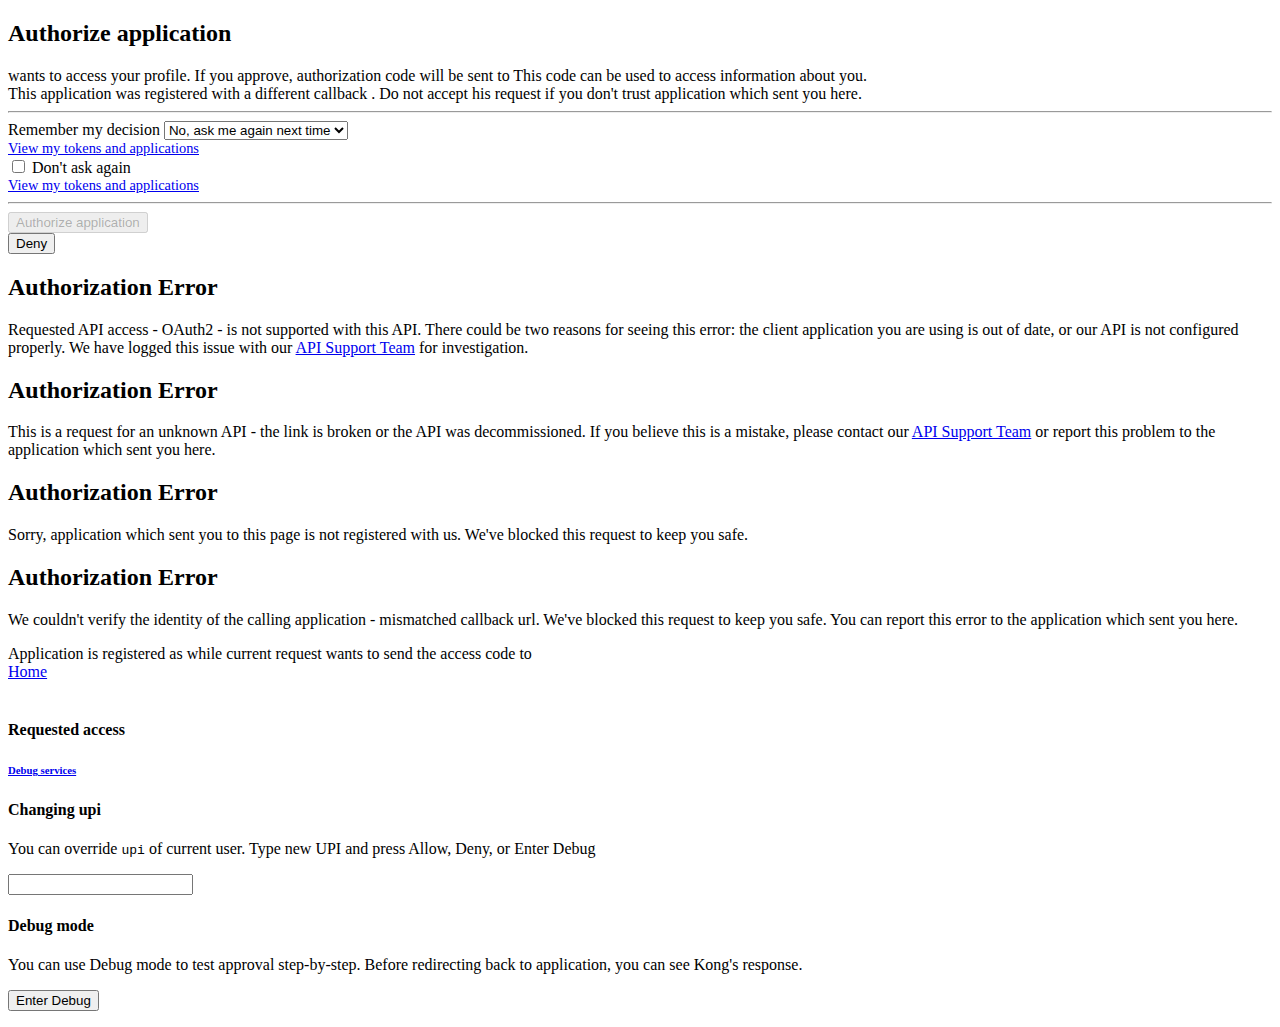
<file: src/main/resources/templates/auth.html>
<!DOCTYPE html>
<html xmlns:th="http://www.thymeleaf.org">
<head th:replace="fragments/head :: head"></head>
<body>
	<div th:replace="fragments/header :: header (name=${name})"></div>

	<div class="main-content general-content sticky-footer">
		<main id="main">
			<div class="section responsiveGrid"><div class="uoa-section"><div class="container">
				<div class="row">
					<div id="col-new" class="col-xs-12 col-md-2"></div>
					<div id="col-login" class="col-xs-12 col-md-8">
						<form action="#" th:action="@{/{apid}/auth/submit(apid=${apiid})}" th:object="${map}" method="post">
			<!-- original request parameters, to pass on Submit -->
			<input type="hidden" th:field="*{client_id}"/>
			<input type="hidden" th:field="*{response_type}"/>
			<input type="hidden" th:field="*{redirect_uri}"/>
			<input type="hidden" th:field="*{state}"/>
			<input type="hidden" th:field="*{scope}"/>
			<input type="hidden" th:field="*{use_fragment}"/>
			<!--div class="jumbotron" th:switch="${clientError}"-->
			<div class="auth-panel rounded" th:switch="${clientError}"><div class="panel-body">
				<div th:case="${null}" class="container" id="div_ask_user">
					<div class="row">
						<div><h2 class="text-center">Authorize application</h2></div>
					</div>

					<div class="row">
						<div class="col-md-1 col-xs-0"></div>
						<div class="col-md-10 col-xs-12">
							<span class="texthighlight" th:text="${appname}"></span>
							wants to access your profile. If you approve, authorization code will be sent to <span class="urlhighlight" th:text="${apphost}" th:title="${appurl}"></span>
							This code can be used to access information about you.
						</div>
					</div>
					<div class="row">
						<div class="alert alert-warning" role="alert" th:if="${! #strings.isEmpty(clientWarning)}" id="div_warn_callback_override">
							This application was registered with a different callback <span class="urlhighlight" th:text="${clientWarning}"></span>.
							Do not accept his request if you don't trust application which sent you here.
						</div>
					</div>

					<div th:if="${rememberme==true and #strings.isEmpty(clientWarning)}" >
						<hr/>
						<div th:if="${map.response_type=='token'}" class="row">
							<div class="col-md-1 col-xs-0"></div>
							<div class="col-md-6 col-xs-12">
								<label for="remember">Remember my decision</label>
									<!--p class="margin-bottom-s">Remember my decision:</p-->
								<select class="form-control" name="remember" id="remember">
									<option id="remember-not" value="remember-not"
										title="You will be prompted again next time you use the application">
										No, ask me again next time
									</option>
									<option id="remember-2weeks" value="remember-2weeks"
										title="If you want to continue to use the app after two weeks, you will be asked again.">
										For two weeks
									</option>
									<option id="remember-forever" value="remember-forever"
										title="You will not be asked to authorize this access again. You can revoke it any time from your Application pages">
										Until I revoke it
									</option>
								</select>
								<div style="font-size: 90%;">
									<a href="/self" target="_blank">View my tokens and applications</a>
								</div>
							</div>
						</div>

						<div th:if="${map.response_type=='code'}" class="row">
							<div class="col-md-1 col-xs-0"></div>
							<div class="col-md-10 col-xs-6">
								<div class="checkbox">
									<label>
										<input type="checkbox" name="remember" value="remember-forever"/>
										Don't ask again
										<i class="glyphicon glyphicon-question-sign" data-toggle="tooltip" data-placement="top"
										   title="You can revoke this access at any time from your Application pages"></i>
									</label>
								</div>
								<div style="font-size: 90%;">
									<a href="/self" target="_blank">View my tokens and applications</a>
								</div>
							</div>
						</div>

						<hr/>
					</div>

					<div class="row">
						<div class="col-md-1 col-xs-0"></div>
						<div class="col-md-6 col-xs-12">
							<!--<button type="submit" class="btn btn-allow" value="Allow" name="actionAllow">Authorize application</button-->
							<button type="submit" class="cta cta--dark-blue-auth login-button"
							        id="btonAllow" value="Allow" name="actionAllow" disabled="true">Authorize application</button>
						</div>
						<div class="col-md-4 col-xs-12">
							<button type="submit" class="cta btn btn--white"
							        id="btonDeny" value="Deny" name="actionDeny">Deny</button>
						</div>
					</div>
				</div>


				<div th:case="noauth_api" id="div_api_noauth" class="container">
					<div class="row">
						<div><h2 class="text-center">Authorization Error</h2></div>
					</div>

					<div class="row">
						<div class="col-md-3 col-xs-12 auth-warn-image  mx-auto text-center">
							<i class="fa fa-hand-paper-o" aria-hidden="true"></i>
						</div>
						<div class="col-md-9 col-xs-12">
							<p>Requested API access - OAuth2 - is not supported with this API. There could be two reasons for seeing this error:
								the client application you are using is out of date, or our API is not configured properly. We have logged this issue
								with our <a href="mailto:api-team@list.auckland.ac.nz">API Support Team</a> for investigation.</p>
						</div>
					</div>
				</div>

				<div th:case="unknown_api" id="div_error_api_not_found" class="container">
					<div class="row">
						<div><h2 class="text-center">Authorization Error</h2></div>
					</div>

					<div class="row">
						<div class="col-md-3 col-xs-12 auth-warn-image mx-auto text-center">
							<span>
							<i class="fa fa-question" aria-hidden="true"></i>
							</span>
						</div>
						<div class="col-md-9 col-xs-12">
							<p>This is a request for an unknown API - the link is broken or the API was decommissioned.
								If you believe this is a mistake, please contact our <a href="mailto:api-team@list.auckland.ac.nz">API Support Team</a>
								or report this problem to the application which sent you here.
							</p>
						</div>
					</div>
				</div>

				<div th:case="unknown_client" id="div_error_client_not_found" class="container">
					<div class="row">
						<div><h2 class="text-center">Authorization Error</h2></div>
					</div>

					<div class="row">
						<div class="col-md-3 col-xs-12 auth-warn-image  mx-auto text-center">
							<i class="fa fa-frown-o" aria-hidden="true"></i>
						</div>
						<div class="col-md-9 col-xs-12">
							<p>Sorry, application which sent you to this page is not registered with us. We've  blocked this request to keep you safe.</p>
						</div>
					</div>
				</div>

				<div th:case="callback_match" id="div_error_callback_nomatch" class="container">
					<div class="row">
						<h2 class="text-center">Authorization Error</h2>
					</div>

					<div class="row">
						<div class="col-md-1 col-xs-0"></div>
						<div class="col-md-10 col-xs-12">
							<p>We couldn't verify the identity of the calling application - mismatched callback url. We've blocked this request to keep you safe.
							You can report this error to the application which sent you here.
							</p>
						</div>
					</div>
					<div class="row">
						<div class="col-md-1 col-xs-0"></div>
						<div class="col-md-10 col-xs-12 alert alert-danger" role="alert">
							Application <span class="texthighlight" th:text="${appname}"></span>
							is registered as <span class="urlhighlight" th:text="${clientWarning}"></span>
							while current request wants to send the access code to <span class="urlhighlight" th:text="${appurl}"></span>
						</div>
					</div>
					<div class="row">
						<div class="col-md-1 col-xs-0"></div>
						<div class="col-md-10 col-xs-12">
							<a href="https://auckland.ac.nz" class="cta cta--dark-blue-auth">Home</a>
						</div>
					</div>

				</div>
			</div></div> <!-- end of panel -->


			<div class="row clear privacy-note" id="scopes_header" th:if="${scopes != null } and not ${scopes.size()==0}">
				<div class="col-sm-12 col-md-12 sectionheading" style="margin-top: 40px;">
					<h4 class="login-white">Requested access</h4>
				</div>
			</div>
			<div class="row" id="scopes_container">
				<div th:each="ascope: ${scopes}" class="col-sm-6">
					<div class="bs-callout" th:classappend="${ascope.warn} ? bs-callout-danger : bs-callout-primary">
						<h4 th:text="${ascope.key}"></h4>
						<p th:text="${ascope.value}"> </p>
					</div>
				</div>
			</div>

			<div class="accordion" th:if="${debug}" role="tablist" aria-multiselectable="true">

				<div class="card card-danger card-inverse container">
					<div class="card-header row" role="tab" id="headingOne">
						<h6 class="mb-0 login-white">
							<a data-toggle="collapse" data-parent="#accordion" href="#collapseOne" class="login-white" aria-expanded="false" aria-controls="collapseOne">
								Debug services
							</a>
						</h6>
					</div>

					<div id="collapseOne" class="collapse row" role="tabpanel" aria-labelledby="headingOne">
						<div class="card-block">
							<div class="row">
								<div class="col-md-1 col-xs-0"></div>
								<div class="col-md-10 col-xs-12">
									<h4>Changing upi</h4>
									<p> You can override <code>upi</code> of  current user. Type new UPI and press Allow, Deny, or Enter Debug</p>
									<p><input type="text" th:field="*{user_id}"/></p>
								</div>
							</div>
							<div class="row">
								<div class="col-md-1 col-xs-0"></div>
								<div class="col-md-10 col-xs-12">
									<h4>Debug mode</h4>
									<p> You can use Debug mode to test approval step-by-step. Before redirecting back to application, you can see Kong's response.</p>
									<p><button type="submit" class="cta btn btn--white" name="actionDebug" value="Debug" > Enter Debug</button></p>
								</div>
							</div>
						</div>

					</div>

				</div>

			</div>

		</form>
					</div>
				</div>
			</div></div></div>
		</main>
	</div>
	<!-- /container -->


	<div th:replace="fragments/footer :: footer"></div>
</body>
</html>
</file>
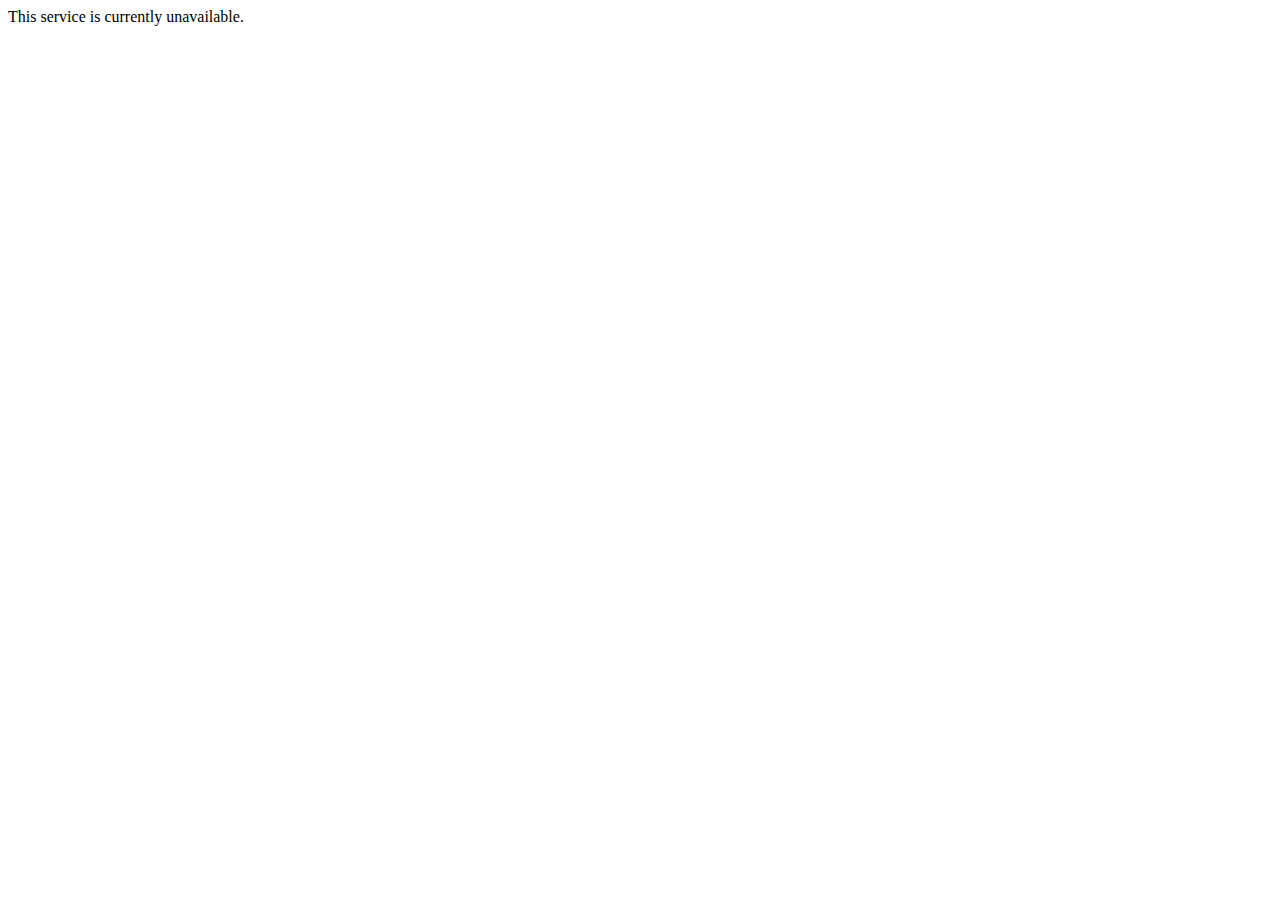
<file: src/main/resources/templates/developer.html>
<!DOCTYPE html>
<html xmlns:th="http://www.thymeleaf.org">
<head th:replace="fragments/head :: head"></head>

<body>
<div th:replace="fragments/header :: header (name=${name})"></div>


<div class="main-content general-content sticky-footer">
<main id="main"><div class="section responsiveGrid"><div class="uoa-section"><div class="container">

	<div class="row">
		<div class="offset-md-2 offest-xs-0 col-md-8 col-xs-12">
			<div class="alert alert-warning" role="alert" >
				This service is currently unavailable.
			</div>
		</div>
	</div>

</div></div></div>
</main>
</div>


<!--div class="container uoa-container-large">

	<div class="panel panel-primary developer-panel">
		<div class="panel-heading">Registered Applications</div>
		<div class="panel-body">
			<p>The table below shows your registered OAuth2 applications. Application, also known
			as OAuth2 client, need to be registered to allow connecting to University OAuth2 APIs.
			You must have a valid University account to be able to register applications.</p>
		</div>

		<table class="table" th:if="${!apps.isEmpty()}">
			<tr><th>Application Name</th><th>Client id</th><th>Callback URL(s)</th><th>Registered on</th><th>Options</th></tr>
			<tr th:each="app: ${apps}">
				<td><span th:text="${app.name}"></span></td>
				<td><span th:text="${app.clientId}"></span></td>
				<td><span th:text="${app.callbacks}"></span></td>
				<td><span th:text="${app.issuedStr}"></span></td>
				<td>
					<a class="btn btn-xs" href="#" th:onclick="'deleteToken(\''+${app.id}+'\');'">
						<span class="glyphicon glyphicon-trash disable-links"></span> Remove
					</a>
				</td>
			</tr>
		</table>

		<div th:if="${apps.isEmpty()}">
			<div class="alert alert-info" role="alert" th:if="${canRegister}">
				<p>You have no registered application yet. Press Add New to register new application.</p>
			</div>
		</div>

		<div class="alert alert-danger" role="alert" th:unless="${canRegister}">
			<p>You cannot register applications until your identity is resolved. If you created an account today, you might
				need to wait until tomorrow. Please note, your identity will only be resolved if you provided sufficient
				information during registration, such as your email and date of birth.</p>
		</div>
	</div>

	<div th:if="${canRegister}">
		<a class="btn btn-success" href="/developer/app" name="add">Add new</a>
	</div>



</div-->
<!-- /container -->
<div th:replace="fragments/footer :: footer"></div>
</body>
</html>
</file>
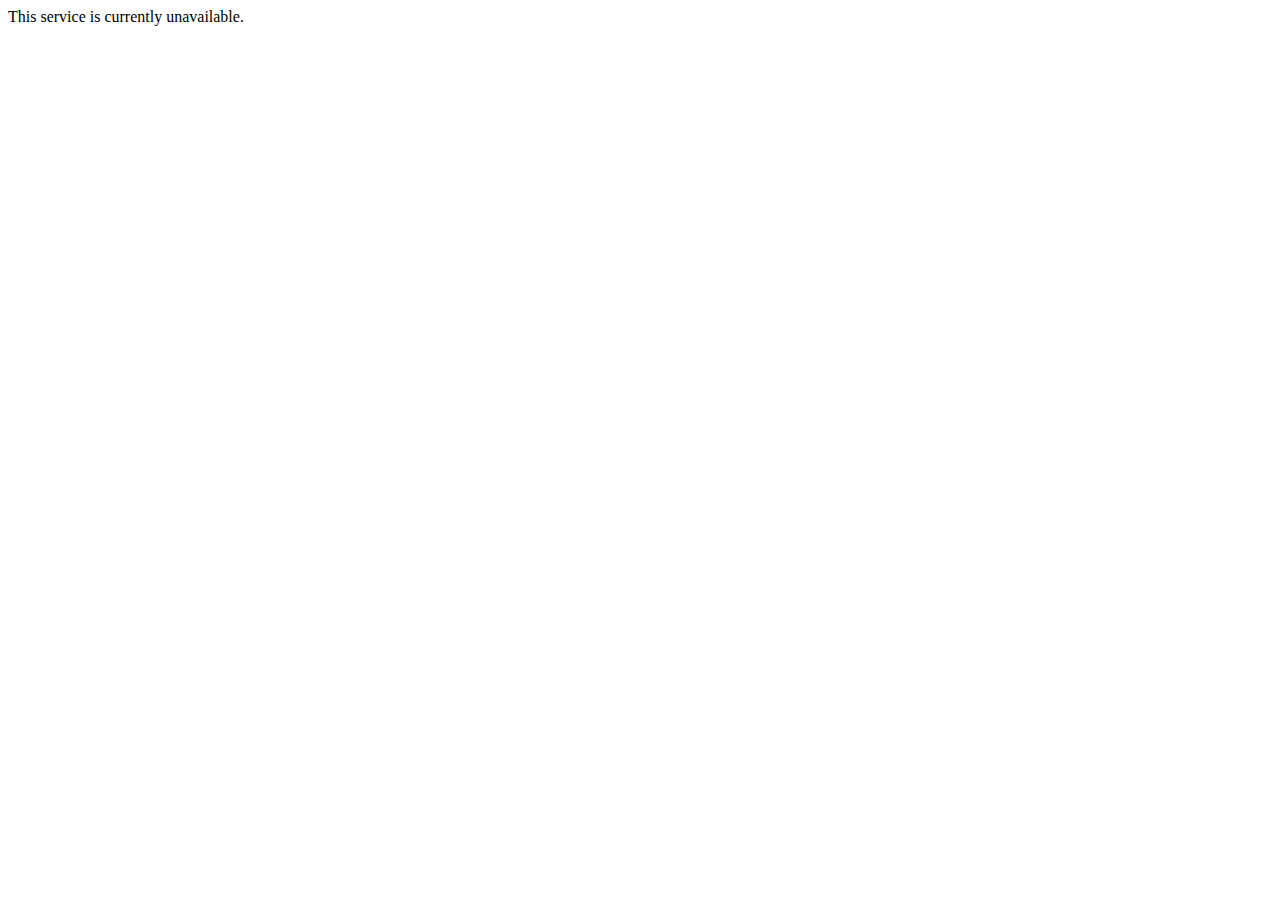
<file: src/main/resources/templates/register_app.html>
<!DOCTYPE html>
<html xmlns:th="http://www.thymeleaf.org">
<head th:replace="fragments/head :: head"></head>

<body>
<div th:replace="fragments/header :: header (name=${name})"></div>

<div class="main-content general-content sticky-footer">
	<main id="main"><div class="section responsiveGrid"><div class="uoa-section"><div class="container">

		<div class="row">
			<div class="offset-md-2 offest-xs-0 col-md-8 col-xs-12">
				<div class="alert alert-warning" role="alert" >
					This service is currently unavailable.
				</div>
			</div>
		</div>

	</div></div></div>
	</main>
</div>


<!-- /container -->
<div th:replace="fragments/footer :: footer"></div>
</body>
</html>
</file>
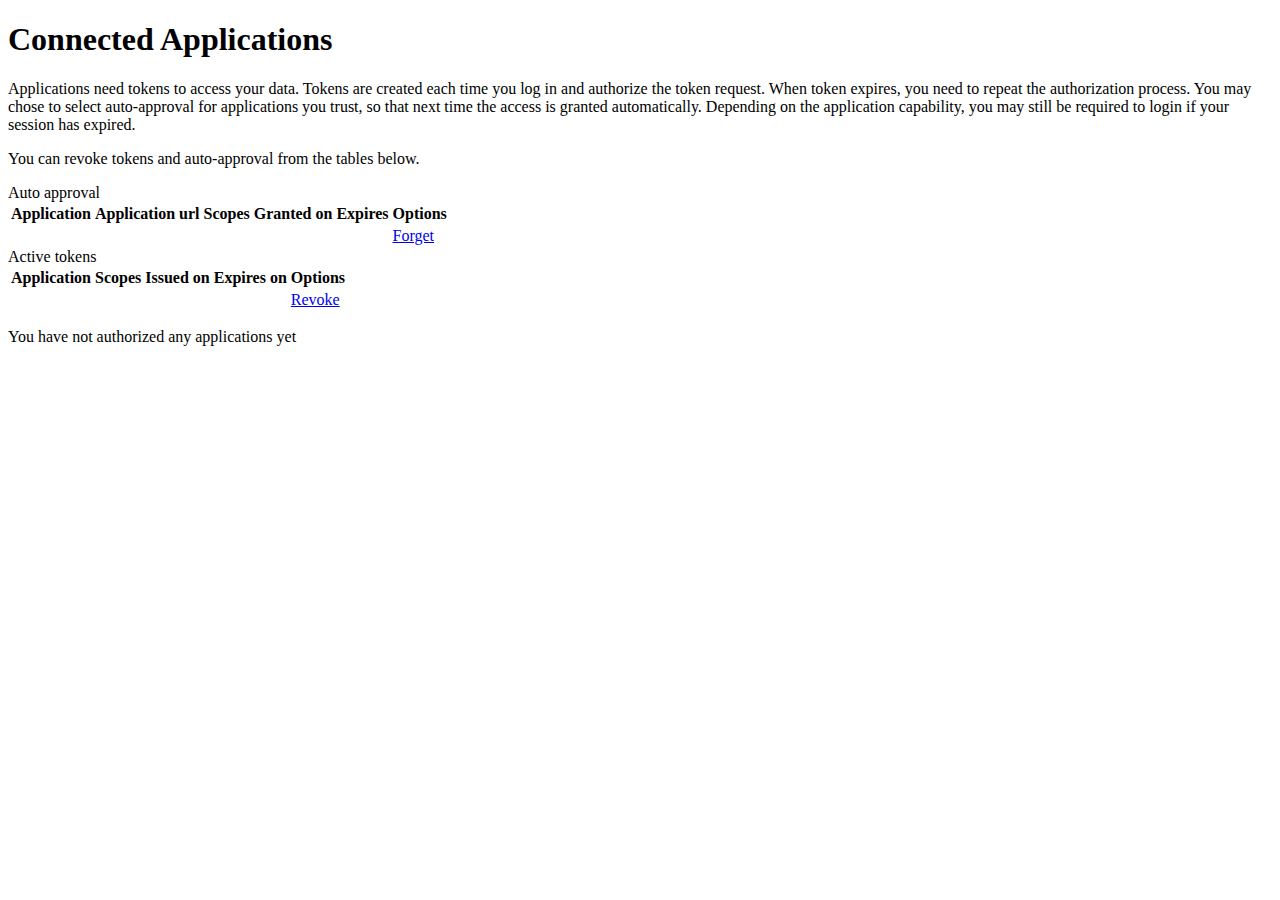
<file: src/main/resources/templates/self.html>
<!DOCTYPE html>
<html xmlns:th="http://www.thymeleaf.org">
<head th:replace="fragments/head :: head"></head>

<body>
	<div th:replace="fragments/header :: header (name=${name})"></div>

	<div class="main-content general-content sticky-footer">
		<main id="main"><div class="section responsiveGrid"><div class="uoa-section"><div class="container auth-panel rounded">

		<div class="row">
			<div class="col-md-12 col-xs-12">
				<h1>Connected Applications</h1>
				<p>
					Applications need tokens to access your data. Tokens are created each time you log in and authorize the token request.
					When token expires, you need to repeat the authorization process. You may chose to select auto-approval
					for applications you trust, so that next time the access is granted automatically. Depending on the
					application capability, you may still be required to login if your session has expired.
				</p>
				<p>
					You can revoke tokens and auto-approval from the tables below.
				</p>
			</div>
		</div>

		<div th:if="${!consents.isEmpty()}">
			<div class="row mb-3" id="auto-approve-table">
				<div class="col-md-12 col-xs-12">
					<span class="title-with-hint">Auto approval</span>
					<i class="fa fa-info-circle" data-toggle="tooltip" data-placement="right"
					   title="These are sites you have approved explicitly. If the same site asks for the same access in the future, it will
						be granted without prompting."></i>
				</div>

				<div class="col-md-12 cl-xs-12">
					<table class="table table-striped table-sm table-bordered">
				<thead>
					<tr><th>Application</th><th>Application url</th><th>Scopes</th><th>Granted on</th><th>Expires</th><th>Options</th></tr>
				</thead>
				<tbody>
					<tr th:each="app: ${consents}">
						<td><span th:text="${app.name}" th:title="${app.access_token}"></span></td>
						<td><span th:text="${app.host}" th:title="${app.callbacks}"></span></td>
						<td><span th:text="${app.scope}"></span></td>
						<td><span th:text="${app.issuedStr}"></span></td>
						<td><span th:text="${app.expiresStr}"></span></td>
						<td>
							<a class="btna btna-xs" href="#" th:onclick="'deleteToken(\''+${app.id}+'\');'">
								<span class="glyphicon glyphicon-trash disable-links"></span> Forget
							</a>
						</td>
					</tr>
				</tbody>
			</table>
				</div>
			</div>
		</div>

		<div th:if="${!tokens.isEmpty()}">
			<div class="row mb-3" id="tokens-table">
				<div class="col-md-12 col-xs-12">
					<span class="title-with-hint">Active tokens</span>
					<i class="fa fa-info-circle" data-toggle="tooltip" data-placement="right"
				    title="Access tokens allow client applications to access your data even when you are not online.
				    These tokens are usually short-lived."></i>
				</div>
				<div class="col-md-12 mb-3">
					<table class="table table-striped table-sm table-bordered">
						<thead>
						<tr><th>Application</th><th>Scopes</th><th>Issued on</th><th>Expires on</th><th>Options</th></tr>
						</thead>
						<tbody>
						<tr th:each="tk: ${tokens}">
							<td><span th:text="${tk.name}" th:title="${tk.access_token}"></span></td>
							<td><span th:text="${tk.scope}"></span></td>
							<td><span th:text="${tk.issuedStr}" th:title="${tk.issuedHint}"></span></td>
							<td><span th:text="${tk.expiresStr}" th:title="${tk.expiresHint}"></span></td>
							<td>
								<a class="btna btna-xs" href="#" th:onclick="'deleteToken(\''+${tk.id}+'\');'">
								<span class="glyphicon glyphicon-trash"></span> Revoke
								</a>
								<!--button th:attr="data-validation-matches-message=#{tk.id}" type="button" class="btn btn-primary" data-toggle="modal" data-target="#myModal" ></button-->
							</td>
						</tr>
						</tbody>
					</table>
				</div>
			</div>
		</div>

		<div th:if="${tokens.isEmpty() and consents.isEmpty()}">
			<div class="alert alert-info" role="alert">
				<p>You have not authorized any applications yet</p>
			</div>
		</div>

		</div></div></div>
		</main>
	</div>

	<!--div th:replace="fragments/mymodal :: mymodal"></div-->

	<div th:replace="fragments/footer :: footer"></div>
</body>
</html>
</file>
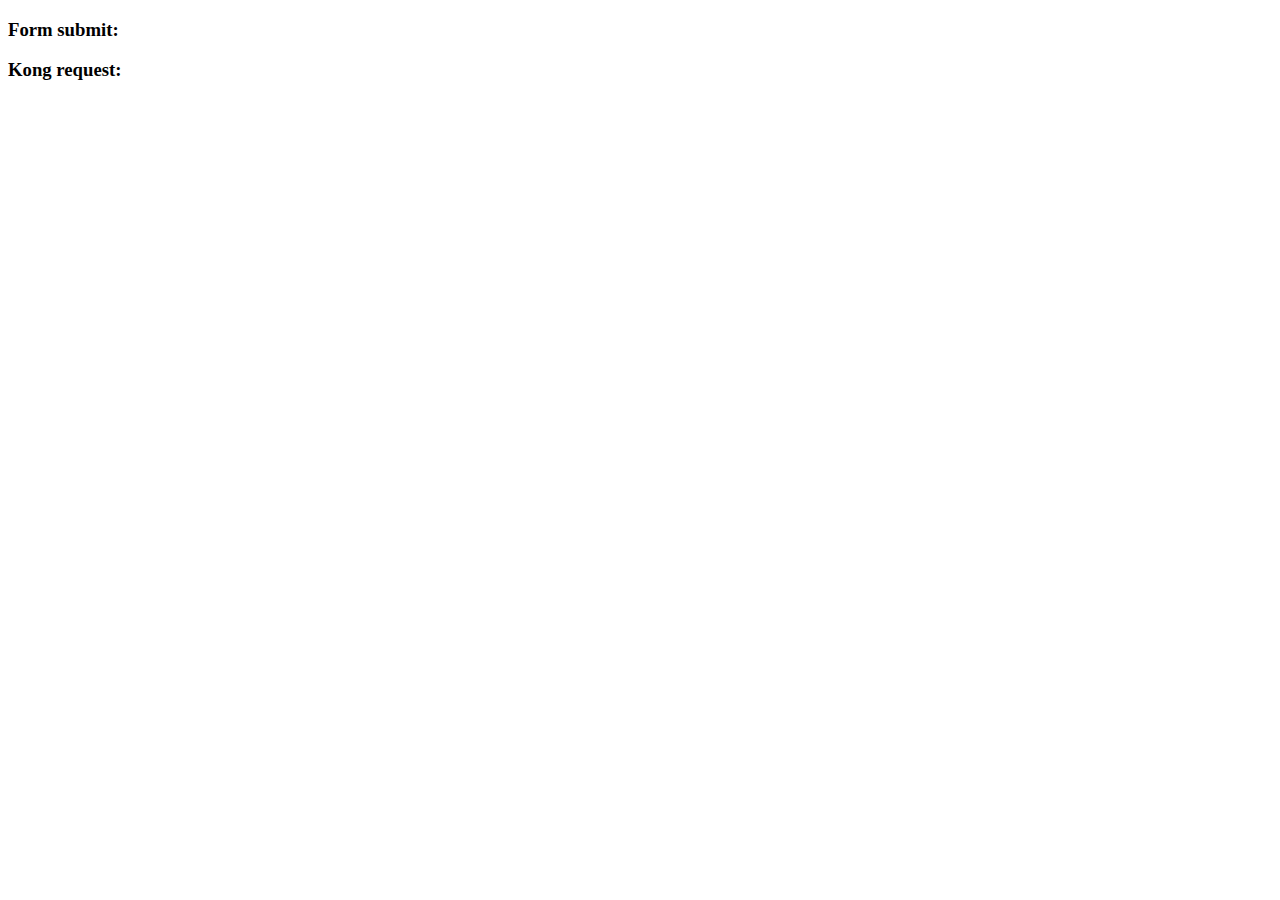
<file: src/main/resources/templates/temp.html>
<!DOCTYPE HTML>
<html xmlns:th="http://www.thymeleaf.org">
<head>
    <title>Debug</title>
    <meta http-equiv="Content-Type" content="text/html; charset=UTF-8" />
</head>
<body>

<p th:text="'Authenticated user id: ' + ${user_id}" />
<h3>Form submit:</h3>
<p th:each="fm: ${map.toProps()}"><span th:text="${fm.key}+' - '+${fm.value}"></span></p>
<p th:if="${rememberAction}" th:text="'Remember action: '+ ${rememberAction}"></p>
<h3>Kong request:</h3>
<p th:text="'Provision key '+ ${provision_key}"></p>
<p th:text="'Submit url '+ ${submitTo}"></p>
<p th:text="'Kong response '+ ${kongResponse}"></p>


</body>
</html>
</file>
